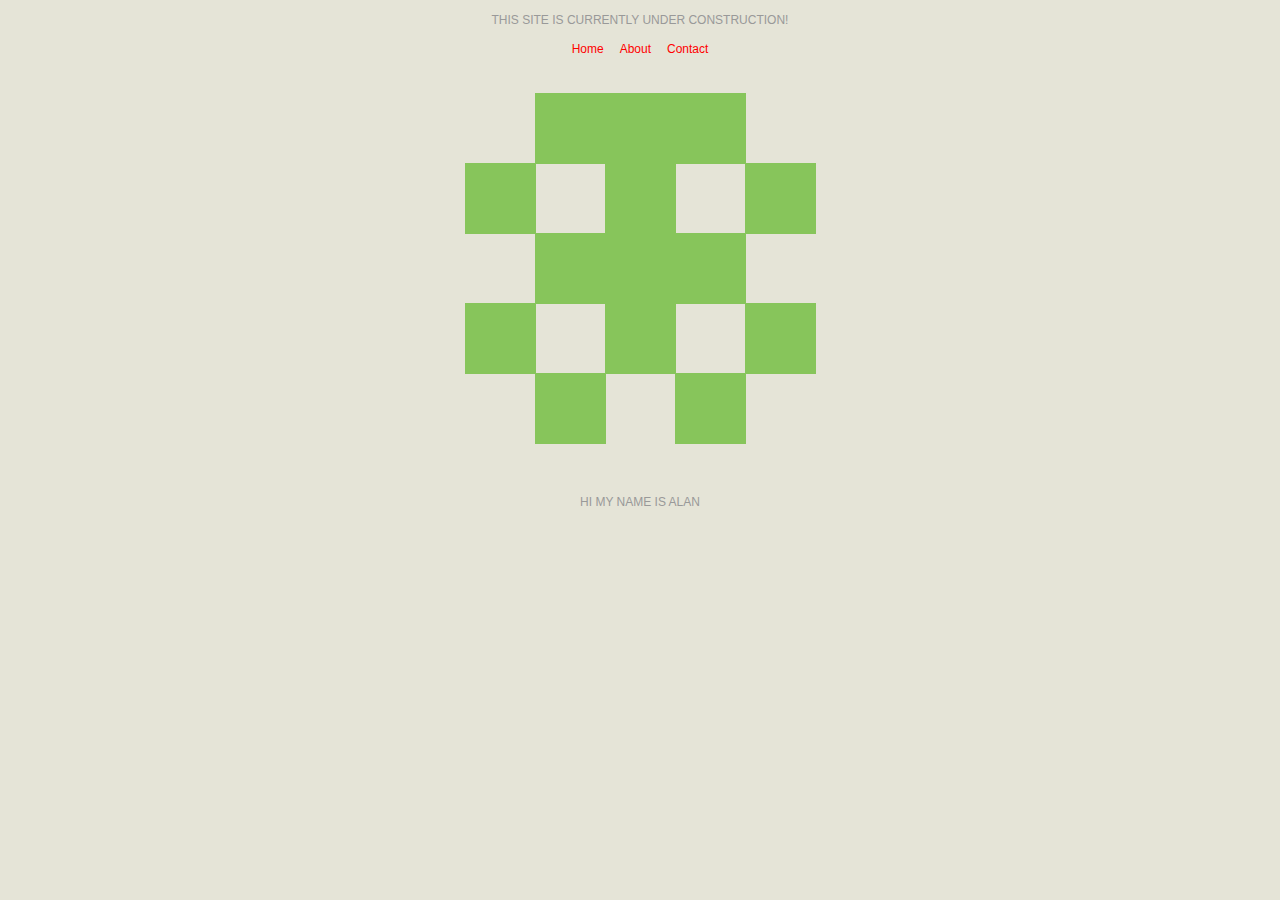
<file: index.html>
<!DOCTYPE html>
<html lang="en-US">
  <head>
    <meta charset="UTF-8">
    <title>Alan Pham</title>
    <link rel="stylesheet" type="text/css" href="css/main.css">
  </head>

  <body>
    <p style="text-align: center"> THIS SITE IS CURRENTLY UNDER CONSTRUCTION! </p>
<!--    <div id="header"> -->
      <div id="nav">
        <div id="navbar">
          <ul>
            <li><a href="#home">Home</a></li>
            <li><a href="#about">About</a></li>
            <li><a href="#">Contact</a></li>
          </ul>
          <br class="clearLeft"/>
        </div>
      </div>
<!--    </div> -->

    <!-- home jumps here. -->
    <a name="home"></a>
    <div id="outer-main">
      <div id="inner-main-icon">
        <img src="images/main.png">
        <p id="intro"> HI MY NAME IS ALAN </p>
      </div>
    </div>
    <!-- about jumps here. -->
    <a name="about"></a>
  </body>
</html>
</file>
<file: css/main.css>
body {
   background-color: #E5E4D7;  
   color: #999;
   font: 12px/1.4em Arial,sans-serif;
}
/*
#wrap {
   margin: 10px auto;        
   background: #666;
   padding: 10px;
   width: 700px;
}
#logo {
   font-size: 30px;  
   line-height: 40px;    
   padding: 5px;
}
   background-color: #FFF;
   margin: 0 0 0 0;

*/
#navWrap {
   height: 30px;
}
#nav{
   width: 100%;
   text-align: center;
}
#navbar{
   display: inline-block;
}
#nav ul {
   margin: 0;
   padding: 0;    
}
#nav li {
   float: left;
   padding: 0px 8px;
   color: #F00;
   list-style-type: none;
}
#nav li a {
   color: #F00;  
   text-decoration: none;    
}
#nav li a:hover {
   text-decoration: underline;   
}
#outer-main{
   width: 100%;
   text-align: center;
}
#inner-main-icon {
   display: inline-block;
}
br.clearLeft {
   clear: left;        
}​
</file>
